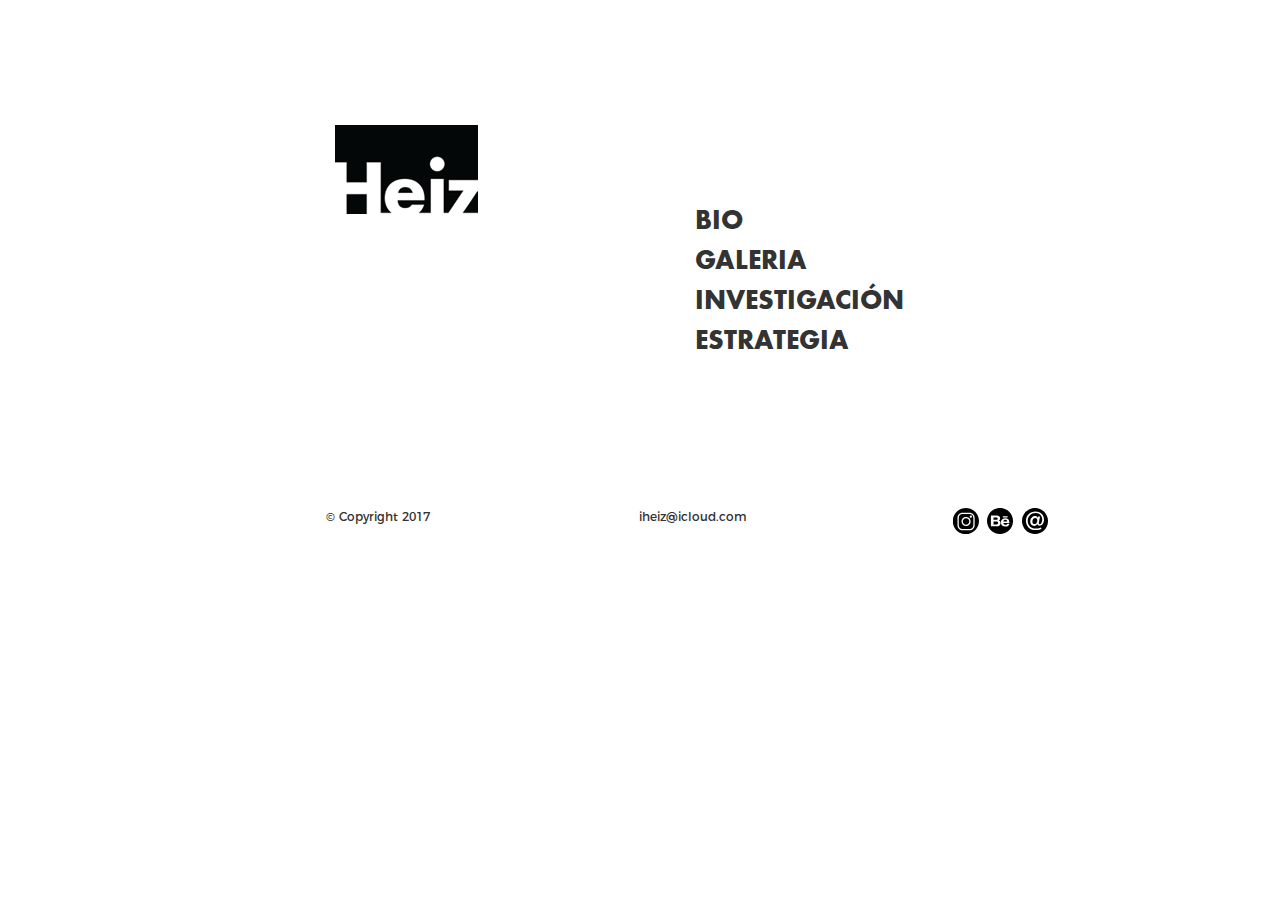
<file: index.html>
<!DOCTYPE html>
<html lang="en">
    <head>
        <meta charset="utf-8">
        <meta http-equiv="X-UA-Compatible" content="IE=edge">
        <meta name="viewport" content="width=device-width, initial-scale=1">
        <!-- The above 3 meta tags *must* come first in the head; any other head content must come *after* these tags -->
        <title>Heiz Portfolio</title>

        <!-- Bootstrap -->
        <link href="css/bootstrap.min.css" rel="stylesheet">
        <link href="css/style.css" rel="stylesheet">
        <link href="css/animate.css" rel="stylesheet">
        <!--        <link rel="stylesheet" href="https://cdnjs.cloudflare.com/ajax/libs/animate.css/3.5.2/animate.min.css">-->

        <script src="js/jquery-3.2.1.js"></script>
        <script src="js/jquery.min.js"></script>
        <script src="js/index.js"></script>
        <script src="js/galeria.js"></script>

        <!--
<link rel="stylesheet" href="css/jquery.mobile.structure-1.4.5.css">
<script src="js/jquery-1.11.3.js"></script>
<script src="js/jquery.mobile-1.4.5.min.js"></script>-->
        <!-- HTML5 shim and Respond.js for IE8 support of HTML5 elements and media queries -->
        <!-- WARNING: Respond.js doesn't work if you view the page via file:// -->
        <!--[if lt IE 9]>
<script src="https://oss.maxcdn.com/html5shiv/3.7.3/html5shiv.min.js"></script>
<script src="https://oss.maxcdn.com/respond/1.4.2/respond.min.js"></script>
<![endif]-->
    </head>
    <body>


        <div class="container-fluid">

            <!-- Nav Bar -->
            <div id="navBarMain" class="row" hidden>
                <div class="col-xs-12 col-xs-offset-0 col-md-10 col-md-offset-1 header">
                    <nav id="navMain" class="navbar navbar-default">
                        <div class="container-fluid">
                            <!-- Brand and toggle get grouped for better mobile display -->
                            <div class="navbar-header">
                                <button type="button" class="navbar-toggle collapsed" data-toggle="collapse" data-target="#bs-example-navbar-collapse-1" aria-expanded="false">
                                    <span class="sr-only">Toggle navigation</span>
                                    <span class="icon-bar"></span>
                                    <span class="icon-bar"></span>
                                    <span class="icon-bar"></span>
                                </button>
                                <img id="imgBrand" style="width:80px; margin-left:-15%;"class="img img-responsive" src="images/logo.png">
                            </div>

                            <!-- Collect the nav links, forms, and other content for toggling -->
                            <div class="collapse navbar-collapse" id="bs-example-navbar-collapse-1">
                                <ul class="navText nav navbar-nav navbar-right">
                                    <li class="navli" id="navBio"><a href="#">BIO</a></li>
                                    <li class="navli" id="navGaleria"><a href="#">GALERIA</a></li>
                                    <li class="navli" id="navInvestigacion"><a href="#">INVESTIGACIÓN</a></li>
                                    <li class="navli" id="navEstrategia"><a href="#">ESTRATEGIA</a></li>

                                </ul>
                            </div><!-- /.navbar-collapse -->
                        </div><!-- /.container-fluid -->
                    </nav>
                </div>
            </div>
            <!--./ Nav Bar-->
            <!--Menu principal -->
            <div id="MenuPrincipal" class="row" style="margin-top:10%;">
                <div class="col-xs-10 col-xs-offset-1 col-md-2 col-md-offset-3">
                    <img class="img-responsive" src="images/logo.png">
                </div>
                <div class="col-xs-10 col-xs-offset-1 col-md-3 col-md-offset-1 ">
                    <ul class="indexMenu">
                        <li id="bio">BIO</li>
                        <li id="btnGaleria">GALERIA</li>
                        <li id="btnInvestigacion">INVESTIGACIÓN</li>
                        <li id="btnEstrategia">ESTRATEGIA</li>
                    </ul>
                </div>

            </div>
            <!--./Menu principal -->



            <!--Contenido bio-->
            <div id="PageBio" class="row" style="margin-top:5%; "hidden>   
                <div class="col-xs-10 col-xs-offset-1 col-md-4 col-md-offset-1">
                    <img id="imgBio" class="img-responsive bio1 " src="images/bio1.jpg">
                    <div class="row">
                        <div class="col-xs-12 col-xs-offset-0 col-md-10 col-md-offset-0">
                        </div>
                    </div>
                </div>
                <div class="col-xs-10 col-xs-offset-1 col-md-4 col-md-offset-1">
                    <p class="Bio-Text" >
                        <br><br>
                        Como diseñadora, realizo la creatividad y diseño de marca cuyo trabajo encapsula todos los esfuerzos en los productos para diversos clientes mientras cuento historias atractivas en la intersección de la ilustración y el marketing.
                    </p>
                </div>


            </div>
            <!--./contenido-bio-->

            <!--Contenido galeria-->
            <div id="pageGaleria" hidden>
                <div  class="row rowGaleria">   
                    <div class="col-xs-12 col-xs-offset-0 col-md-2 col-md-offset-3">
                        <img src="images/work-1.jpg" class="img-responsive" id="g1">
                    </div>
                    <div class="col-md-2 col-xs-12 col-md-offset-0">
                        <img src="images/work-2.jpg" class="img-responsive" id="g2">
                    </div>
                    <div class="col-md-2 col-xs-12 col-md-offset-0">
                        <img src="images/work-1.jpg" class="img-responsive" id="g3">
                    </div>
                </div>
                <div class="row rowGaleria">   
                    <div class="col-md-2 col-xs-12 col-md-offset-3">
                        <img src="images/work-1.jpg" class="img-responsive" id="g4">
                    </div>
                    <div class="col-md-2 col-xs-12 col-md-offset-0">
                        <img src="images/work-2.jpg" class="img-responsive" id="g5">
                    </div>
                    <div class="col-md-2 col-xs-12 col-md-offset-0">
                        <img src="images/work-1.jpg" class="img-responsive" id="g6">
                    </div>
                </div>
                <div class="row rowGaleria">   
                    <div class="col-md-2 col-xs-12 col-md-offset-3">
                        <img src="images/work-1.jpg" class="img-responsive" id="g7">
                    </div>
                    <div class="col-md-2 col-xs-12 col-md-offset-0">
                        <img src="images/work-2.jpg" class="img-responsive" id="g8">
                    </div>
                    <div class="col-md-2 col-xs-12 col-md-offset-0">
                        <img src="images/work-1.jpg" class="img-responsive" id="g9">
                    </div>
                </div>
                <div class="row rowGaleria">   
                    <div class="col-md-2 col-xs-12 col-md-offset-3">
                        <img src="images/work-1.jpg" class="img-responsive" id="g10">
                    </div>
                    <div class="col-md-2 col-xs-12 col-md-offset-0">
                        <img src="images/work-2.jpg" class="img-responsive" id="g11">
                    </div>
                    <div class="col-md-2 col-xs-12 col-md-offset-0">
                        <img src="images/work-1.jpg" class="img-responsive" id="g12">
                    </div>
                </div>
                <div class="row rowGaleria">   
                    <div class="col-md-2 col-xs-12 col-md-offset-3">
                        <img src="images/work-1.jpg" class="img-responsive" id="g13">
                    </div>
                    <div class="col-md-2 col-xs-12 col-md-offset-0">
                        <img src="images/work-2.jpg" class="img-responsive" id="g14">
                    </div>
                    <div class="col-md-2 col-xs-12 col-md-offset-0">
                        <img src="images/work-1.jpg" class="img-responsive" id="g15">
                    </div>
                </div>
            </div>
            <!--./contenido-galeria-->

            <!--Contenido galeria aumentada-->
            <div id="pageGaleriaAumentada" style="padding:0 0 0 1%" class="row" hidden>   
                <div id="galeriaAumentada">

                    <div class="row contInv">
                        <div class="col-md-6 col-xs-10 col-md-offset-1 col-xs-offset-1" id="divImagen">

                        </div>
                        <div class="col-xs-12 col-xs-offset-1 col-md-4 col-md-offset-0">
                            <div class="row tituloInv">
                                <div class="col-xs-10 col-md-12" id="tituloImg">

                                </div>
                            </div>
                            <p style="margin-right:20%;">
                                Duis sit amet bibendum magna. Donec eget diam nisi. Cras auctor, sem et tempus aliquet, lorem metus porttitor nulla, vitae fermentum nisi arcu id mi. Nullam sit amet tellus et eros varius vulputate. Fusce ac tortor semper, sagittis massa vel, mattis risus. Cras ac neque ut tellus tristique facilisis sit amet vitae magna. Donec laoreet nulla in tortor bibendum, quis ullamcorper nulla vulputate.
                            </p>
                            <div class="row">
                                <div class="col-md-8 col-xs-12">
                                    <div class="col-md-2 col-xs-2">
                                        <img src="images/icondown.png">
                                    </div>
                                    <div class="col-md-10 col-xs-10">
                                        <div class="click" style="margin-top:1.5px;">
                                            <a href="asignacion2ndoSemestre2016.pdf" target="_blank" download>Descargar ficha técnica</a>
                                        </div>
                                    </div>
                                </div>
                                <hr width="30%" style="margin-left:77px; margin-top:30px;">
                            </div>
                        </div>

                    </div>
                </div>



            </div>
            <!--./contenido-galeria aumentada-->



            <!--Contenido Investigacion-->
            <div id="pageInvestigacion" style="padding:0 0 0 1%" class="row" hidden>   
                <div id="investigacion">
                    <div class="row tituloInv">
                        <div class="col-xs-10 col-xs-offset-1 col-md-8 col-md-offset-1">
                            <p>
                                Pintura digital de Nacho Yagüe en la ambientación<br>
                                de escenarios para el videojuego Assassin’s Creed Unity
                            </p>
                        </div>
                    </div>
                    <div class="row contInv">
                        <div class="col-md-4 col-xs-10 col-md-offset-1 col-xs-offset-1">
                            <p>
                                Duis sit amet bibendum magna. Donec eget diam nisi. Cras auctor, sem et tempus aliquet, lorem metus porttitor nulla, vitae fermentum nisi arcu id mi. Nullam sit amet tellus et eros varius vulputate. Fusce ac tortor semper, sagittis massa vel, mattis risus. Cras ac neque ut tellus tristique facilisis sit amet vitae magna. Donec laoreet nulla in tortor bibendum, quis ullamcorper nulla vulputate.
                            </p>
                            <div class="row">
                                <div class="col-md-8 col-xs-12">
                                    <div class="col-md-2 col-xs-2">
                                        <img src="images/icondown.png">
                                    </div>
                                    <div class="col-md-10 col-xs-10">
                                        <div class="click" style="margin-top:1.5px;">Descargar investigación</div>
                                    </div>
                                </div>
                                <hr width="30%" style="margin-left:77px; margin-top:30px;">
                            </div>
                        </div>
                        <div class="col-md-5 col-xs-12 col-md-offset-0">
                            <div class="row">
                                <div class="col-md-6 col-xs-12" style="margin-bottom:15px;">
                                    <div class="row" style="margin-bottom:15px;">
                                        <div class="col-md-12 col-xs-12">

                                            <img src="images/i1.jpg" class="thumb img-responsive">
                                            <!-- <a class="thumb" href="#">
<img class="img-responsive" src="images/i1.jpg" alt="">
<span>
<img src="images/i1.jpg" alt="">
</span>
</a>-->


                                        </div>
                                    </div>
                                    <div class="row">
                                        <div class="col-md-8 col-xs-12" style="float:right;">
                                            <img src="images/i2.jpg" style="padding:0 0 0 5%;"class="img-responsive">
                                        </div>
                                    </div>
                                </div>
                                <div class="col-md-6 col-xs-12">
                                    <img src="images/i3.jpg" class="img-responsive" id="img3">


                                </div>
                            </div>
                        </div>
                    </div>
                </div>



            </div>
            <!--./contenido-bio-->

            <!--Contenido Estrategia-->
            <div id="pageEstrategia"  style="padding:0 0 0 1%" class="row" hidden>   
                <div id="estrategia">
                    <div class="row tituloInv" id="tituloEst">
                        <div class="col-xs-10 col-xs-offset-1 col-md-8 col-md-offset-1">
                            <p>
                                Apartamento Semilla 
                            </p>
                        </div>
                    </div>
                    <div class="row contInv">
                        <div class="col-md-4 col-xs-12 col-md-offset-1 col-xs-offset-0">
                            <div class="row">
                                <div class="col-md-11 col-xs-12" style="margin-bottom:15px;">
                                    <img src="images/e11.jpg" class="img-responsive">                                    </a>
                            </div>
                        </div>
                        <div class="row">
                            <div class="col-md-11 col-xs-12">
                                <img src="images/e22.jpg" class="img-responsive">
                            </div>
                        </div>
                    </div>
                    <div class="col-md-5 col-xs-12 col-md-offset-0"  id="textoEst">
                        <p style="margin-top:130px;">
                            Duis sit amet bibendum magna. Donec eget diam nisi. Cras auctor, sem et tempus aliquet, lorem metus porttitor nulla, vitae fermentum nisi arcu id mi. Nullam sit amet tellus et eros varius vulputate. Fusce ac tortor semper, sagittis massa vel, mattis risus. Cras ac neque ut tellus tristique facilisis sit amet vitae magna. Donec laoreet nulla in tortor bibendum, quis ullamcorper nulla vulputate.
                        </p>
                        <div class="row">
                            <div class="col-md-8 col-xs-12">
                                <div class="col-md-2 col-xs-2">
                                    <img src="images/icondown.png">
                                </div>
                                <div class="col-md-10 col-xs-10">
                                    <div class="click" style="margin-top:1.5px;">Descargar estrategia</div>
                                </div>
                            </div>
                            <hr width="22%" style="margin-left:88px; margin-top:30px;">
                        </div>
                    </div>
                </div>
            </div>


        </div>
        <!--./contenido-bio-->


        <!--footer-->
        <div id="footer" class="footer" style="margin-top:10%;">
            <div class="row">
                <div class="col-xs-6 col-xs-offset-3 col-md-3 col-md-offset-2">  
                    <span class="text-center">© Copyright 2017</span>
                </div>
                <div class="col-xs-6 col-xs-offset-3 col-md-3 col-md-offset-0">  
                    <span class="text-center">iheiz@icloud.com</span>
                </div>
                <div class="col-xs-6 col-md-2 col-md-offset-0 col-xs-offset-1">  
                    <div class="row">
                        <div class="col-md-2 col-xs-2 col-xs-offset-5">
                            <img src="images/instagram.svg" class="" alt="instagram">
                        </div>
                        <div class="col-md-2 col-xs-2">
                            <img src="images/behance-01.svg" class="" alt="behance">
                        </div>
                        <div class="col-md-2 col-xs-2">
                            <img src="images/arroba.svg" class="" alt="mail">
                        </div>
                    </div>



                </div>
            </div>
        </div>

        <!--./footer-->


        </div>






    <!-- jQuery (necessary for Bootstrap's JavaScript plugins) -->
    <script src="https://ajax.googleapis.com/ajax/libs/jquery/1.12.4/jquery.min.js"></script>
    <!-- Include all compiled plugins (below), or include individual files as needed -->
    <script src="js/bootstrap.min.js"></script>
    </body>
</html>
</file>
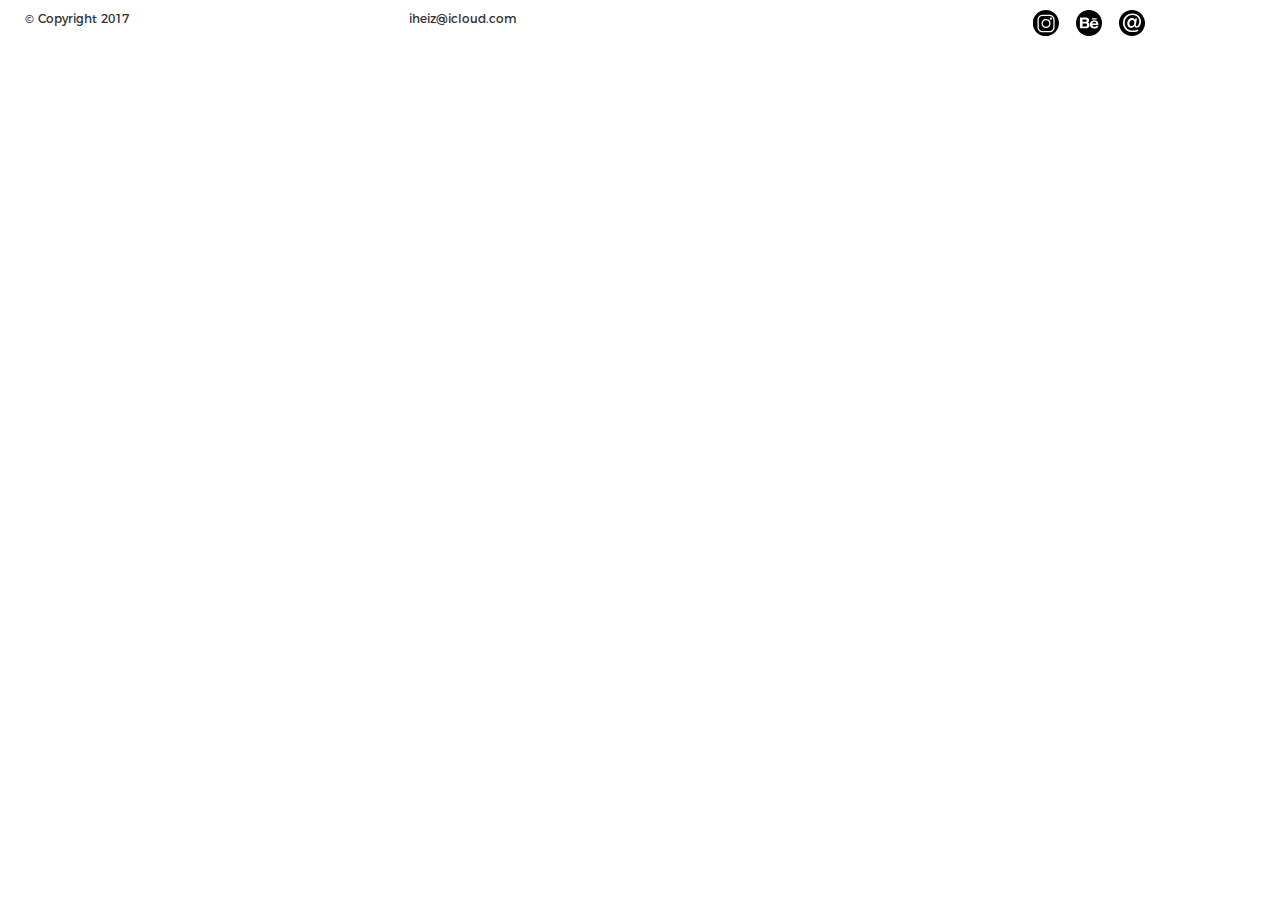
<file: main.html>
<!DOCTYPE html>
<html lang="en">
    <head>
        <meta charset="utf-8">
        <meta http-equiv="X-UA-Compatible" content="IE=edge">
        <meta name="viewport" content="width=device-width, initial-scale=1">
        <link rel="icon" type="image/png" href="images/icon.png" />
        <title>Heiz - Home</title>
        <meta name="description" content="">
        <meta name="author" content="">
        <link rel="stylesheet" href="css/style.css">

        <link href="css/bootstrap.min.css" rel="stylesheet">
    </head>
    <body>

        <div class="container">
            <!--//////////////////-->
            <div class="menuTop">
                <div class="logoSmall click clk_home"></div>
                <ul>
                    <li class="click clk_bio"><span>BIO</span></li>
                    <li class="click clk_galeria"><span>GALERIA</span></li>
                    <li class="click clk_investigacion"><span>INVESTIGACIÓN</span></li>
                    <li class="click clk_estrategia"><span>ESTRATEGIA</span></li>
                </ul>
            </div><!-- .menuTop -->
            <!--//////////////////-->
            <div class="footer">
                <span class="copyright">© Copyright 2017</span>
                <span class="email">iheiz@icloud.com</span>
                <span class="icon mail click clk_mail"></span>
                <span class="icon be click clk_be"></span>
                <span class="icon instagram click clk_instagram"></span>
            </div><!-- footer -->
            <!--//////////////////-->
            <div class="pages-container">
                <!--//////////////////-->
                <!--//////////////////-->
                <div class="page-container page-main">
                    <div class="page">
                        <svg width="580"  height="580" style="position:absolute;left:275px;top:65px;z-index:-1;">
                            <circle cx="290" cy="290" r="255" stroke="#E8E8E9" stroke-width="2" fill="transparent" />
                            <line x1="0" y1="219" x2="177" y2="219" style="stroke:#E8E8E9;stroke-width:2" />
                            Sorry, your browser does not support inline SVG.  
                        </svg>
                        <div class="logo click clk_home"></div>
                        <div class="menuHome">
                            <ul>
                                <li class="click clk_bio"><span>BIO</span></li>
                                <li class="click clk_galeria"><span>GALERIA</span></li>
                                <li class="click clk_investigacion"><span>INVESTIGACIÓN</span></li>
                                <li class="click clk_estrategia"><span>ESTRATEGIA</span></li>
                            </ul>
                        </div>
                    </div><!-- .page -->
                </div><!-- .page-main -->
                <!--//////////////////-->
                <!--//////////////////-->
                <div class="page-container page-bio">
                    <div class="page">

                        <svg width="641"  height="669" style="position:absolute;left:414px;top:100px;z-index:-1;">
                            <line x1="0"   y1="592" x2="86"  y2="0"   style="stroke:#E8E8E9;stroke-width:2" />
                            <line x1="86"  y1="0"   x2="641" y2="77"  style="stroke:#E8E8E9;stroke-width:2" />
                            <line x1="641" y1="77"  x2="534" y2="669" style="stroke:#E8E8E9;stroke-width:2" />
                            <line x1="534" y1="669" x2="0"   y2="592" style="stroke:#E8E8E9;stroke-width:2" />

                            <line x1="127" y1="394" x2="304" y2="394" style="stroke:#8A8A8A;stroke-width:1" />
                        </svg>
                        <div class="photo">
                            <img class="esimg1 click" src="images/bio1.jpg">
                        </div>
                        <div class="biotext">
                            Como diseñadora, realizo la creatividad y diseño de marca cuyo trabajo encapsula todos los esfuerzos en los productos para diversos clientes mientras cuento historias atractivas en la intersección de la ilustración y el marketing.
                        </div>
                        <div class="buttondown click">Descargar CV</div>

                    </div><!-- .page -->
                </div><!-- .page-bio -->
                <!--//////////////////-->
                <!--//////////////////-->
                <div class="page-container page-galeria">
                    <div class="page">

                        <div class="gallery">
                            <div class="scrollbar-macosx">
                                <div class="gaimg ga01 click" style='background: url("images/galeria/viewproj1.png");'></div>
                                <div class="gaimg ga02 click" style='background: url("images/galeria/viewproj2.png");'></div>
                                <div class="gaimg ga03 click" style='background: url("images/galeria/viewproj3.png");'></div>
                                <div class="gaimg ga04 click" style='background: url("images/galeria/viewproj4.png");'></div>
                                <div class="gaimg ga05 click" style='background: url("images/galeria/viewproj5.png");'></div>
                                <div class="gaimg ga06 click" style='background: url("images/galeria/viewproj6.png");'></div>
                                <div class="gaimg ga07 click" style='background: url("images/galeria/viewproj7.png");'></div>
                                <div class="gaimg ga08 click" style='background: url("images/galeria/viewproj8.png");'></div>
                                <div class="gaimg ga09 click" style='background: url("images/galeria/viewproj9.png");'></div>
                                <div class="gaimg ga10 click" style='background: url("images/galeria/viewproj10.png");'></div>
                                <div class="gaimg ga11 click" style='background: url("images/galeria/viewproj11.png");'></div>
                                <div class="gaimg ga12 click" style='background: url("images/galeria/viewproj12.png");'></div>
                                <div class="gaimg ga13 click" style='background: url("images/galeria/viewproj13.png");'></div>
                                <div class="gaimg ga14 click" style='background: url("images/galeria/viewproj14.png");'></div>
                                <div class="gaimg ga15 click" style='background: url("images/galeria/viewproj15.png");'></div>
                            </div>
                        </div>

                    </div><!-- .page -->
                </div><!-- .page-galeria -->
                <!--//////////////////-->
                <!--//////////////////-->
                <div class="page-container page-investigacion">
                    <div class="page">
                        <svg width="1146"  height="740" style="position:absolute;left:69px;top:101px;z-index:-1;">
                            <line x1="613"  y1="0"   x2="1146" y2="173" style="stroke:#E8E8E9;stroke-width:2" />
                            <line x1="1146" y1="173" x2="960"  y2="740" style="stroke:#E8E8E9;stroke-width:2" />
                            <line x1="960"  y1="740" x2="426"  y2="567" style="stroke:#E8E8E9;stroke-width:2" />
                            <line x1="426"  y1="567" x2="613"  y2="0"   style="stroke:#E8E8E9;stroke-width:2" />

                            <line x1="0" 	y1="348" x2="177"  y2="348" style="stroke:#8A8A8A;stroke-width:1" />
                        </svg>
                        <div class="investitle">
                            Pintura digital de Nacho Yagüe en la ambientación<br>
                            de escenarios para el videojuego Assassin’s Creed Unity 
                        </div>
                        <div class="investext">
                            Duis sit amet bibendum magna. Donec eget diam nisi. Cras auctor, sem et tempus aliquet, lorem metus porttitor nulla, vitae fermentum nisi arcu id mi. Nullam sit amet tellus et eros varius vulputate. Fusce ac tortor semper, sagittis massa vel, mattis risus. Cras ac neque ut tellus tristique facilisis sit amet vitae magna. Donec laoreet nulla in tortor bibendum, quis ullamcorper nulla vulputate.
                        </div>
                        <div class="invesgallery">
                            <img class="inimg1 click" src="images/inves_foto1_small.png">
                            <img class="inimg2 click" src="images/inves_foto2_small.png">
                            <img class="inimg3 click" src="images/inves_foto3_small.png">
                        </div>
                        <div class="buttondown click">Descargar investigación</div>

                    </div><!-- .page -->
                </div><!-- .page-investigacion -->
                <!--//////////////////-->
                <!--//////////////////-->
                <div class="page-container page-estrategia">
                    <div class="page">

                        <svg width="632"  height="608" style="position:absolute;left:400px;top:106px;z-index:-1;">
                            <line x1="513"  y1="0"   x2="632" y2="482" style="stroke:#E8E8E9;stroke-width:2" />
                            <line x1="632" y1="482" x2="112"  y2="608" style="stroke:#E8E8E9;stroke-width:2" />
                            <line x1="112"  y1="608" x2="0"  y2="127" style="stroke:#E8E8E9;stroke-width:2" />
                            <line x1="0"  y1="127" x2="513"  y2="0"   style="stroke:#E8E8E9;stroke-width:2" />

                            <line x1="117" 	y1="361" x2="294"  y2="361" style="stroke:#8A8A8A;stroke-width:1" />
                        </svg>

                        <div class="estrategiatitle">
                            Apartamento Semilla 
                        </div>

                        <div class="estrategiagallery">
                            <img class="esimg1 click" data-src="holder.canvas/315x153?bg=000000&fg=FFFFFF&text=315x153">
                            <img class="esimg1 click" data-src="holder.canvas/215x104?bg=000000&fg=FFFFFF&text=215x104">
                        </div>

                        <div class="estrategiatext">Duis sit amet bibendum magna. Donec eget diam nisi. Cras auctor, sem et tempus aliquet, lorem metus porttitor nulla, vitae fermentum nisi arcu id mi. Nullam sit amet tellus et eros varius vulputate. Fusce ac tortor semper, sagittis massa vel, mattis risus. Cras ac neque ut tellus tristique facilisis sit amet vitae magna. Donec laoreet nulla in tortor bibendum, quis ullamcorper nulla vulputate.</div>

                        <div class="buttondown click">Descargar estrategia</div>

                    </div><!-- .page -->
                </div><!-- .page-estrategia -->
                <!--//////////////////-->
                <!--//////////////////-->


            </div><!-- .pages-container -->
        </div><!-- .container -->


        <script src="js/jquery.min.js"></script>
        <script src="js/jquery.scrollbar.js"></script>
        <script src="js/holder.js"></script>
        <script src="js/scripts.js"></script>

        <!-- Include all compiled plugins (below), or include individual files as needed -->
        <script src="js/bootstrap.min.js"></script>
    </body>
</html>
</file>
<file: css/style.css>
@font-face {
    font-family: Montserrat-Regular;
    src: url("../fonts/Montserrat-Regular.otf") format("opentype");
}

@font-face {
    font-family: Furuta-PT-Bold;
    src: url("../fonts/FuturaPTBold.otf") format("opentype");
}

@font-face {
    font-family: Furuta-PT-Book;
    src: url("../fonts/FuturaPTBook.otf") format("opentype");
}


.aniBegin {
    position: absolute;
    left: 50%;
    top: 50%;
    z-index: 99;
}
.contentFloat {
    position: absolute;
    display: none;
    background: url("../images/AlphaBackground.png") center center;
    left: 50%;
    top: 50%;
    z-index: 49;
}
.aniBegin .close, .contentFloat .close {
    position: absolute;
    cursor: pointer;
    right: 13px;
    top: 13px;
    z-index: 100;
    width: 26px;
    height: 26px;
    background: url("../images/closevideo.svg") left top;
}






.container {
    overflow: hidden;
    width: 100%;
    height: 100%;
    margin: 0;
    padding: 0;
    border: none;
    position: fixed;
    top: 0;
    left: 0;
}
.pages-container { 
    top: 0;
    position: absolute;
}
.page-container{
    position: relative;
    float: left;
    min-width: 800px;
    min-height: 600px;
    overflow: hidden;
}
.page-container .page {
    /*border: 1px solid #000;*/
    min-width: 1024px;
    min-height: 768px;
    /*padding: 30px 50px 30px 50px;*/
    top: 50%;
    left: 50%;
    position: absolute;
    margin: -384px 0 0 -512px;
}

.page-container .page .logo {
    position: absolute;
    top: 0;
    left: 0;
    width: 143px;
    height: 89px;
    margin: 196px 0 0 131px;
    background: url("../images/logo.png") no-repeat top left;
}
.page-container .page .menuHome {
    font-family: 'Furuta-PT-Bold', verdana;
    font-size: 27.5px;
    position: absolute;
    top: 298px;
    left: 404px;
}
.page-container .page .menuHome ul, .container .menuTop ul  {
    list-style: none;
    margin: 0 0 0 0;
    -webkit-margin-before: 0;
    -webkit-margin-after: 0;
    -webkit-padding-start: 0;
    -webkit-margin-start: 0;
    -webkit-margin-end: 0;
}

.page-container .page .menuHome li:hover, .container .menuTop li:hover {
    text-decoration:line-through; 
    color: #FFFF00;
}

.page-container .page .menuHome li span, .container .menuTop li span {
    color: #000!important;
}








/*  UNIVERSAL  TOP MENU  */
.container .click, .container span.email {
    cursor: pointer;
}
.container .menuTop {
    display: none;
    font-family: 'Furuta-PT-Bold', verdana;
    font-size: 20px;
    /*	position: absolute;*/
    /*	left: 0;*/
    /*	top: 0;*/
    margin: 71px 0 0 0;
    /*	width: 100%;*/
    /*	height: 51px;*/
    z-index: 1;
}
.container .menuTop .logoSmall {
    /*	float: left;*/
    /*	width: 82px;*/
    /*	height: 51px;*/
    /*	margin: 0 0 0 69px;*/
    background: url("../images/logoheiz.svg") no-repeat top left;
}
.container .menuTop ul {
    float: right;
}
.container .menuTop ul li{
    /*    float: left;*/
    /*    margin: 0 64px 0 0;*/
}
/*  UNIVERSAL FOOTER   */
.container /*.footer*/ {
    font-family: 'Montserrat-Regular', verdana;
    font-size: 12px;
    position: absolute;
    bottom: 0;
    left: 0;
    width: 70%;
    height: 63px;
    margin: 0 15%;
    z-index: 1;
}
.container /*.footer */.copyright {
    float: left;
    margin: 0 0;
}
.container /*.footer*/ .email {
    float: left;
    margin: 0 0 0 25% ;
}
.container /*.footer*/ .icon {
    float: right;
    width: 26px;
    height: 26px;
    margin: 0 0 0 17px;
}
.container /*.footer*/ .icon.instagram {
    background: url("../images/instagram.svg") no-repeat left top;
}
.container /*.footer */.icon.be {
    background: url("../images/behance-01.svg") no-repeat left top;
}
.container /*.footer*/ .icon.mail {
    background: url("../images/arroba.svg") no-repeat left top;
}
.container /*.footer*/ .icon:hover{
    opacity: 0.7;
    filter: alpha(opacity=70);
}


/*   BIO PAGE   */
.page-bio .page .photo {
    position: absolute;
    left: 67px;
    top: 193px;
    /*border: 1px solid #C7C7C7;*/
    background: #FFFF00;
    width: 417px;
    height: 379px;
}
.page-bio .page .photo img {
    margin: 0 0 0 0;
    padding: 0 0 0 0;
    border: 1px solid #C7C7C7;
}
.page-bio .page .biotext {
    font-family: 'Montserrat-Regular', verdana;
    font-size: 19px;
    position: absolute;
    left: 535px;
    top: 266px;
    width: 432px;
}
.page-bio .page .buttondown {
    font-family: 'Furuta-PT-Book', verdana;
    font-size: 15px;
    position: absolute;
    left: 541px;
    top: 438px;
    padding: 0 0 0 39px;
    width: 109px;
    height: 18px;
    background: url("../images/icondown.png") no-repeat left top;
}



/*   GALLERY PAGE   */
.page-galeria .page .gallery {
    position: absolute;
    left: 66px;
    top: 205px;
    width: 900px;
    height: 330px;
}

.page-galeria .page .gallery .gaimg {
    float: left;
    margin: 0 0 15px 15px;
    width: 250px;
    height: 150px;
    background-position: left top !important;
}
.page-galeria .page .gallery .gaimg:hover {
    background-position: left bottom !important;
}

.contentFloat .contentload .contentgallery {
    min-width: 886px;
    min-height: 556px;
    width: 886px;
    height: 556px;

    margin: 0 auto 0 auto;
}

.contentFloat .contentload  .gallerytitle {
    font-family: 'Furuta-PT-Bold', verdana;
    font-size: 25px;
    margin: 50px 0 50px 0 ;
    width: 886px;
}
.contentFloat  .contentload  .gallerytext {
    font-family: 'Montserrat-Regular', verdana;
    font-size: 12px;
    float: left;
    width: 465px;
}
.contentFloat .contentload  .galleryimage {
    float: left;
    width: 371px;
    height: 354px;
    margin: 0 50px 0 0;
}

.contentFloat .contentload  .buttondown, 
.contentFloat .contentload  .buttondown:active,
.contentFloat .contentload  .buttondown:hover, 
.contentFloat .contentload  .buttondown:focus,
.contentFloat .contentload  .buttondown:visited{
    font-family: 'Furuta-PT-Book', verdana !important;
    font-size: 15px;
    display: block;
    cursor: pointer;
    color: #000;
    text-decoration: none;
    padding: 0 0 0 39px;
    margin: 35px 0 0 0;
    width: 154px;
    height: 18px;
    background: url("../images/icondown.png") no-repeat left top;
}





/*   INVESTIGACIÓN PAGE   */
.page-investigacion .page .investitle {
    font-family: 'Furuta-PT-Bold', verdana;
    font-size: 25px;
    position: absolute;
    left: 66px;
    top: 205px;
    /*width: 432px;*/
}
.page-investigacion .page .investext {
    font-family: 'Montserrat-Regular', verdana;
    font-size: 12px;
    position: absolute;
    left: 70px;
    top: 296px;
    width: 432px;
}
.page-investigacion .page .invesgallery {
    position: absolute;
    left: 541px;
    top: 296px;
    width: 410px;
    height: 315px;
}
.page-investigacion .page .invesgallery .inimg1 {
    position: absolute;
    left: 0;
    top: 0;
}
.page-investigacion .page .invesgallery .inimg2 {
    position: absolute;
    left: 51px;
    bottom: 0;
}
.page-investigacion .page .invesgallery .inimg3 {
    position: absolute;
    right: 0;
    top: 0;
}
.page-investigacion .page .buttondown {
    font-family: 'Furuta-PT-Book', verdana;
    font-size: 15px;
    position: absolute;
    left: 72px;
    top: 404px;
    padding: 0 0 0 39px;
    width: 154px;
    height: 18px;
    background: url("../images/icondown.png") no-repeat left top;
}


/*   ESTRATEGIA PAGE   */
.page-estrategia .page .estrategiatitle {
    font-family: 'Furuta-PT-Bold', verdana;
    font-size: 25px;
    position: absolute;
    left: 67px;
    top: 205px;
    /*width: 432px;*/
}
.page-estrategia .page .estrategiatext {
    font-family: 'Montserrat-Regular', verdana;
    font-size: 12px;
    position: absolute;
    left: 520px;
    top: 314px;
    width: 432px;
}

.page-estrategia .page .estrategiagallery {
    position: absolute;
    left: 66px;
    top: 314px;
    width: 315px;
    height: 270px;
}

.page-investigacion .page .estrategiagallery .esimg1 {
    position: absolute;
    left: 0;
    top: 0;
}
.page-investigacion .page .estrategiagallery .esimg2 {
    position: absolute;
    left: 0;
    bottom: 0;
}

.page-estrategia .page .buttondown {
    font-family: 'Furuta-PT-Book', verdana;
    font-size: 15px;
    position: absolute;
    left: 520px;
    top: 422px;
    padding: 0 0 0 39px;
    width: 146px;
    height: 18px;
    background: url("../images/icondown.png") no-repeat left top;
}






























/*************** SCROLLBAR BASE CSS ***************/

.scroll-wrapper {
    overflow: hidden !important;
    padding: 0 !important;
    position: relative;
    height: 330px;
}

.scroll-wrapper > .scroll-content {
    border: none !important;
    box-sizing: content-box !important;
    height: auto;
    left: 0;
    margin: 0;
    max-height: none;
    max-width: none !important;
    overflow: scroll !important;
    padding: 0;
    position: relative !important;
    top: 0;
    width: auto !important;
}

.scroll-wrapper > .scroll-content::-webkit-scrollbar {
    height: 0;
    width: 0;
}

.scroll-element {
    display: none;
}
.scroll-element, .scroll-element div {
    box-sizing: content-box;
}

.scroll-element.scroll-x.scroll-scrollx_visible,
.scroll-element.scroll-y.scroll-scrolly_visible {
    display: block;
}

.scroll-element .scroll-bar,
.scroll-element .scroll-arrow {
    cursor: default;
}

.scroll-textarea {
    border: 1px solid #cccccc;
    border-top-color: #999999;
}
.scroll-textarea > .scroll-content {
    overflow: hidden !important;
}
.scroll-textarea > .scroll-content > textarea {
    border: none !important;
    box-sizing: border-box;
    height: 100% !important;
    margin: 0;
    max-height: none !important;
    max-width: none !important;
    overflow: scroll !important;
    outline: none;
    padding: 2px;
    position: relative !important;
    top: 0;
    width: 100% !important;
}
.scroll-textarea > .scroll-content > textarea::-webkit-scrollbar {
    height: 0;
    width: 0;
}




/*************** SCROLLBAR MAC OS X ***************/

.scrollbar-macosx > .scroll-element,
.scrollbar-macosx > .scroll-element div
{
    background: none;
    border: none;
    margin: 0;
    padding: 0;
    position: absolute;
    z-index: 10;
}

.scrollbar-macosx > .scroll-element div {
    display: block;
    height: 100%;
    left: 0;
    top: 0;
    width: 100%;
}

.scrollbar-macosx > .scroll-element .scroll-element_track { display: none; }
.scrollbar-macosx > .scroll-element .scroll-bar {
    background-color: #6C6E71;
    display: block;

    -ms-filter:"progid:DXImageTransform.Microsoft.Alpha(Opacity=0)";
    filter: alpha(opacity=0);
    opacity: 0;

    -webkit-border-radius: 7px;
    -moz-border-radius: 7px;
    border-radius: 7px;

    -webkit-transition: opacity 0.2s linear;
    -moz-transition: opacity 0.2s linear;
    -o-transition: opacity 0.2s linear;
    -ms-transition: opacity 0.2s linear;
    transition: opacity 0.2s linear;
}
.scrollbar-macosx:hover > .scroll-element .scroll-bar,
.scrollbar-macosx > .scroll-element.scroll-draggable .scroll-bar {
    -ms-filter:"progid:DXImageTransform.Microsoft.Alpha(Opacity=70)";
    filter: alpha(opacity=70);
    opacity: 0.7;
}


.scrollbar-macosx > .scroll-element.scroll-x {
    bottom: 0px;
    height: 0px;
    left: 0;
    min-width: 100%;
    overflow: visible;
    width: 100%;
}

.scrollbar-macosx > .scroll-element.scroll-y {
    height: 100%;
    min-height: 100%;
    right: 0px;
    top: 0;
    width: 0px;
}

/* scrollbar height/width & offset from container borders */
.scrollbar-macosx > .scroll-element.scroll-x .scroll-bar { height: 7px; min-width: 10px; top: -9px; }
.scrollbar-macosx > .scroll-element.scroll-y .scroll-bar { left: -9px; min-height: 10px; width: 7px; }

.scrollbar-macosx > .scroll-element.scroll-x .scroll-element_outer { left: 2px; }
.scrollbar-macosx > .scroll-element.scroll-x .scroll-element_size { left: -4px; }

.scrollbar-macosx > .scroll-element.scroll-y .scroll-element_outer { top: 2px; }
.scrollbar-macosx > .scroll-element.scroll-y .scroll-element_size { top: -4px; }

/* update scrollbar offset if both scrolls are visible */
.scrollbar-macosx > .scroll-element.scroll-x.scroll-scrolly_visible .scroll-element_size { left: -11px; }
.scrollbar-macosx > .scroll-element.scroll-y.scroll-scrollx_visible .scroll-element_size { top: -11px; }


.navbar-brand,
.navbar-nav li a {
    line-height: 50px;
    height: 50px;
    padding-top: 0;
}
.header {
    margin-top:40px;
}
/**********************************
Responsive navbar-brand image CSS
- Remove navbar-brand padding for firefox bug workaround
- add 100% height and width auto ... similar to how bootstrap img-responsive class works
***********************************/
.navbar-brand {
    padding: 0px;
}
.navbar-brand>img {
    height: 100%;
    width: auto;
}
/* Transparent navbar*/
.navbar {
    background-color: transparent;
    background: transparent;
    border-color: transparent;
}

/*.navbar li { color: #000 }*/

.indexMenu {
    margin-top: 25%;
    list-style: none;
    padding-top: 1%;
    padding-bottom: 1%;
    line-height: 40px;
    font-family: 'Furuta-PT-Bold', verdana;
    font-size: 27.5px;
}

.Bio-Text {
    font-family: 'Montserrat-Regular', verdana;
    font-size: 19px;
    margin-top:50px;
}


#MenuPrincipal,#PageBio,#pageGaleria,#navBarMain,#footer,#pageInvestigacion,#pageEstrategia {
    -webkit-animation-duration: 0.5s;
    -webkit-animation-delay: 0.0s;
    /*  -webkit-animation-iteration-count: infinite;*/
}

#pageGaleria {
    overflow-x: hidden;
    overflow-y: scroll;
    max-height: 480px;
}

.rowGaleria{
    margin-bottom:15px;
}

::-webkit-scrollbar{
    display: none;
}

.navText {
    font-family: 'Montserrat-Regular', verdana;
    font-size: 19px;
    font-weight: bold;
}

.body{
    background-color: #F6F6F7;
}

.navbar-default .navbar-nav > .active{
    color: #000;
    background: #FEE400;
}
.navbar-default .navbar-nav > .active > a, 
.navbar-default .navbar-nav > .active > a:hover, 
.navbar-default .navbar-nav > .active > a:focus {
    color: #000;
    background: #FEE400;
}


.tituloInv{
    font-family: 'Furuta-PT-Bold', verdana;
    font-size: 25px;
    margin-bottom: 20px;
}

.contInv{
    font-family: 'Montserrat-Regular', verdana;
    font-size: 12px;
}

@media all and (max-device-width: 800px){
    p {
        font-size: 18px;
    }
    #img3{
        width: 100%;
    }
    #textoEst{
        margin-top: -100px;
    }

}

@media all and (max-device-width: 640px){
    p {
        font-size: 16px;
    }
    #img3{
        width: 100%;
    }
    #textoEst{
        margin-top: -100px;
    }
}

@media all and (max-device-width: 320px){
    p {
        font-size: 10px;
    }
    #img3{
        width: 100%;
    }
    #textoEst{
        margin-top: -100px;
    }
    #tituloEst{
        margin-bottom: 0px;
    }
}

.navli {
    margin-right: 70px;
}

.footer {
    position: relative;
    right: 0;
    bottom: 0;
    left: 0;
    padding: 1rem;
    /*    background-color: #F6F6F7;*/
    text-align: center;
    font-family: 'Montserrat-Regular', verdana;
    font-size: 12px;
}

/*

#thumbwrap {
    margin:75px auto;
    width:252px; height:252px;
}
.thumb {
    float:left;  
    position:relative;
    margin:3px;
}
.thumb img { 
    border:1px solid #000;
    vertical-align:bottom;
}
.thumb:hover {
    border:0; 
    z-index:1;
}
.thumb span { 
    position:absolute;
    visibility:hidden;
}
.thumb:hover span { 
    visibility:visible;
    top:0; left:0; 
}
*/
</file>
